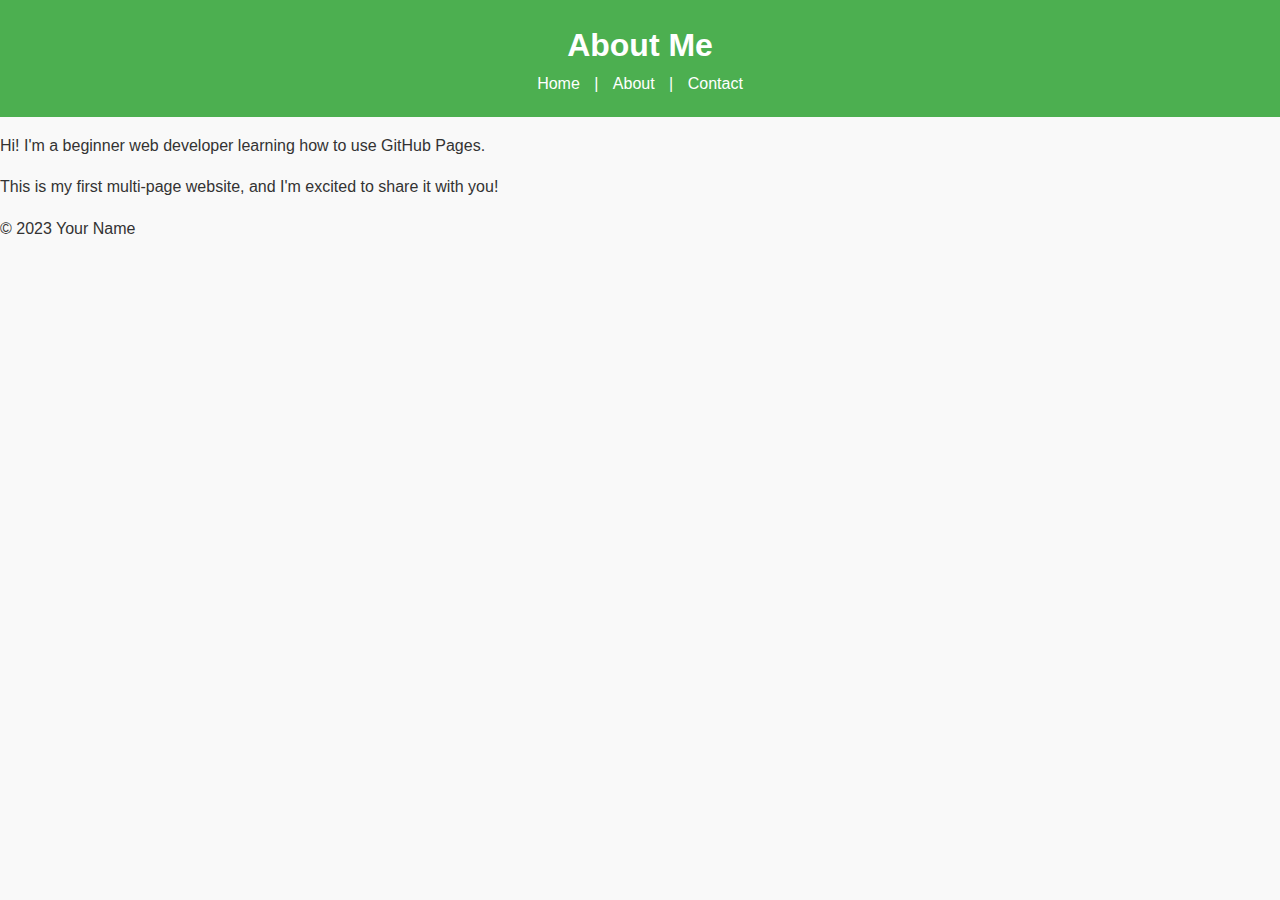
<file: About.html>
<!DOCTYPE html> 

<html lang="en"> 

<head> 

    <meta charset="UTF-8"> 

    <meta name="viewport" content="width=device-width, initial-scale=1.0"> 

    <title>About Me</title> 
    <link rel="stylesheet" href="styles.css"> 
    

</head> 

<body> 

    <header> 

        <h1>About Me</h1> 

        <nav> 

            <a href="index.html">Home</a> | 

            <a href="About.html">About</a> | 

            <a href="Contact.html">Contact</a> 

        </nav> 
       </header> 

 

    <main> 

        <p>Hi! I'm a beginner web developer learning how to use GitHub Pages.</p> 

        <p>This is my first multi-page website, and I'm excited to share it with you!</p> 

    </main> 

 

    <footer> 

        <p>&copy; 2023 Your Name</p> 

    </footer> 

</body> 

</html>
</file>
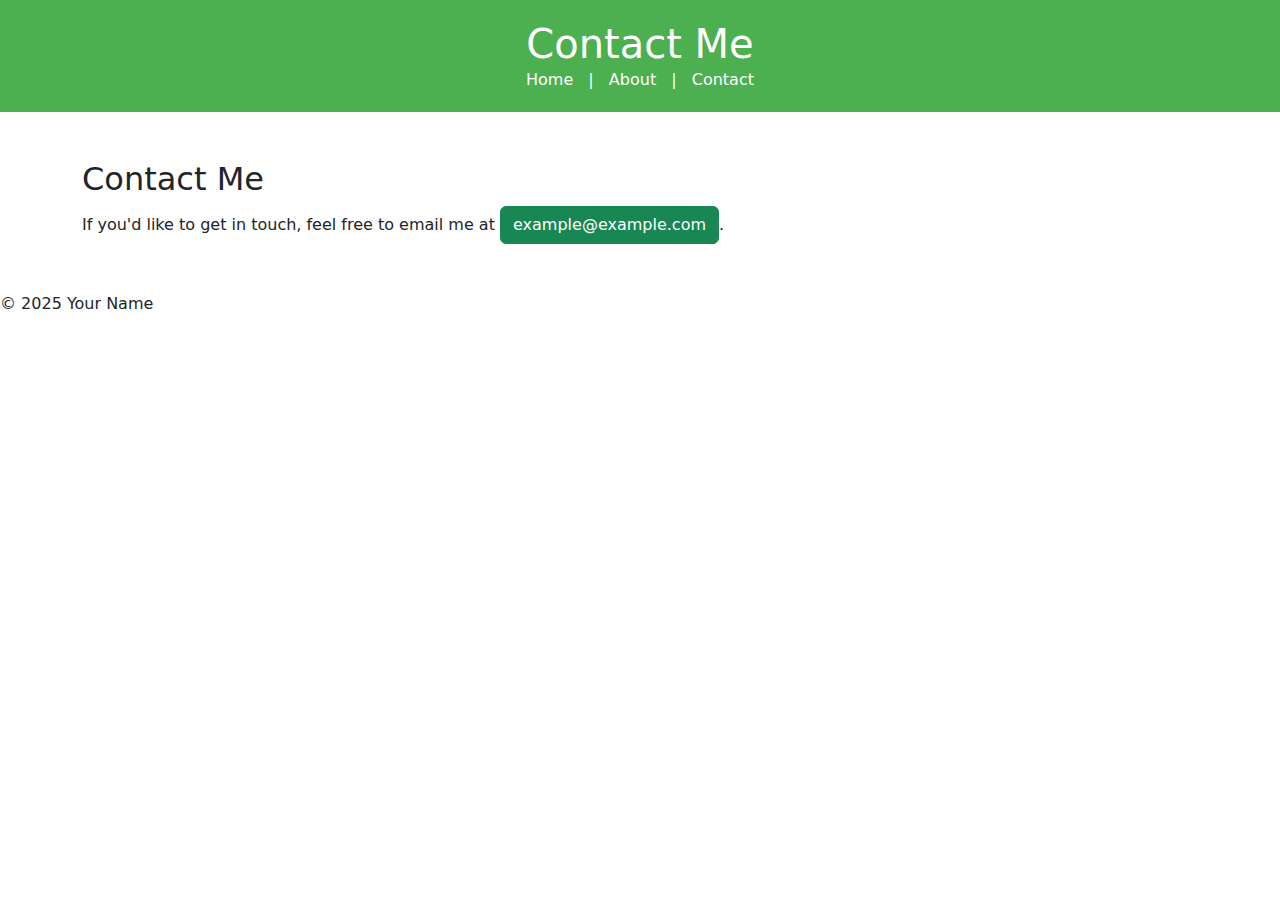
<file: Contact.html>
<!DOCTYPE html>
<html lang="en">

  <head>
    <link rel="stylesheet" href="styles.css">  
    <meta charset="UTF-8">
    <meta name="viewport" content="width=device-width, initial-scale=1.0">
    <title>Contact Me</title>
    <link rel="stylesheet" href="styles.css">  
    
    <!-- Bootstrap CSS --> 
    <link href="https://cdn.jsdelivr.net/npm/bootstrap@5.3.0/dist/css/bootstrap.min.css" rel="stylesheet"> 
    <!-- Bootstrap JS and dependencies --> 
    <script src="https://cdn.jsdelivr.net/npm/@popperjs/core@2.11.6/dist/umd/popper.min.js"></script> 
    <script src="https://cdn.jsdelivr.net/npm/bootstrap@5.3.0/dist/js/bootstrap.min.js"></script> 

</head>

<body>

<header>
  <h1>Contact Me</h1>
  <nav>
    <a href="Index.html">Home</a> |
    <a href="About.html">About</a> |
    <a href="Contact.html">Contact</a>
  </nav>

</header>
  
  <main class="container my-5"> 
    <h2>Contact Me</h2> 
    <p>If you'd like to get in touch, feel free to email me at <a href="mailto:example@example.com" class="btn btn-success">example@example.com</a>.</p> 
  
</main>

<footer>

<p>&copy; 2025 Your Name</p>

</footer>
</html>

</body>
</file>
<file: styles.css>
body { 

    font-family: Arial, sans-serif; 

    color: #333; 

    background-color: #f9f9f9; 

    margin: 0; 

    padding: 0; 

    line-height: 1.6; 

} 
header { 

    background-color: #4CAF50; 

    color: white; 

    padding: 20px; 

    text-align: center; 

} 

 

header h1 { 

    margin: 0; 

} 

 

nav a { 

    color: white; 

    text-decoration: none; 

    margin: 0 10px; 
    nav a:hover { 

    text-decoration: underline; 

} 
 main { 

    padding: 20px; 

    max-width: 800px; 

    margin: 0 auto; 

} 

 

main img { 

    max-width: 100%; 

    height: auto; 

    display: block; 

    margin: 20px 0; 

} 
footer { 

    background-color: #333; 

    color: white; 

    text-align: center; 

    padding: 10px; 

    position: fixed; 

    bottom: 0; 

    width: 100%; 

}     
   p { 

    font-size: 1.1em; 

} 

a { 

    color: #4CAF50; 

    text-decoration: none; 

} 

 

a:hover { 

    text-decoration: underline; 

} 
  img { 

    border: 5px solid #4CAF50; 

    border-radius: 10px; 

} 
main a[href^="mailto:"] { 

    color: #ff5722; 

    font-weight: bold; 

}
</file>
